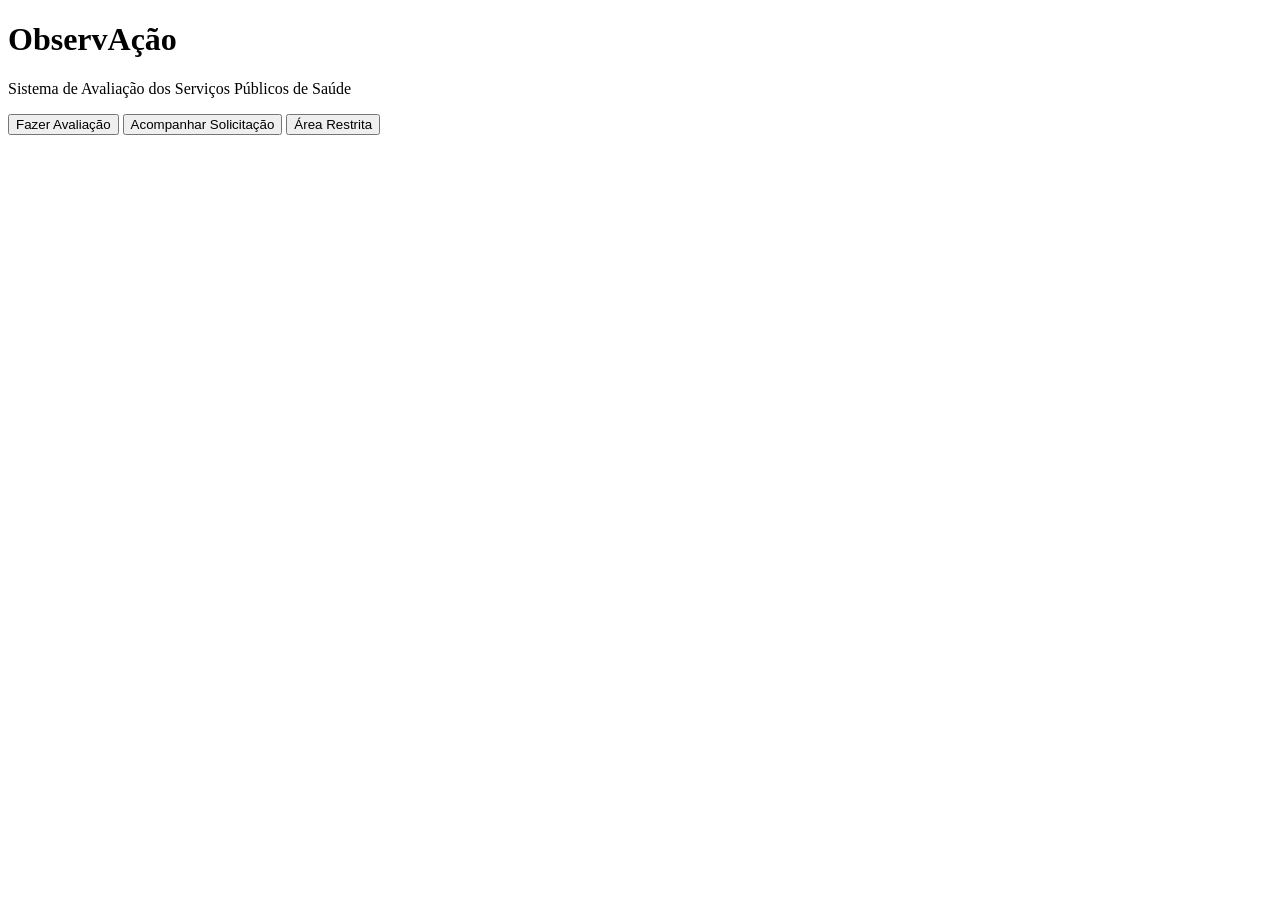
<file: observa-acao/src/main/resources/templates/index.html>
<!DOCTYPE html>
<html xmlns:th="http://www.thymeleaf.org" lang="pt-br">
<head>

    <meta charset="UTF-8">
    <title>ObservAção</title>

    <link rel="stylesheet" th:href="@{/css/style.css}">
</head>
<body>

<div class="container">

    <h1>ObservAção</h1>

    <p>
        Sistema de Avaliação dos Serviços Públicos de Saúde
    </p>

    <div class="menu">

        <a th:href="@{/avaliacao/paciente}">
            <button>Fazer Avaliação</button>
        </a>

        <a th:href="@{/acompanhamento}">
            <button>Acompanhar Solicitação</button>
        </a>

        <a th:href="@{/equipe/login}">
            <button>Área Restrita</button>
        </a>

    </div>

</div>

</body>
</html>
</file>
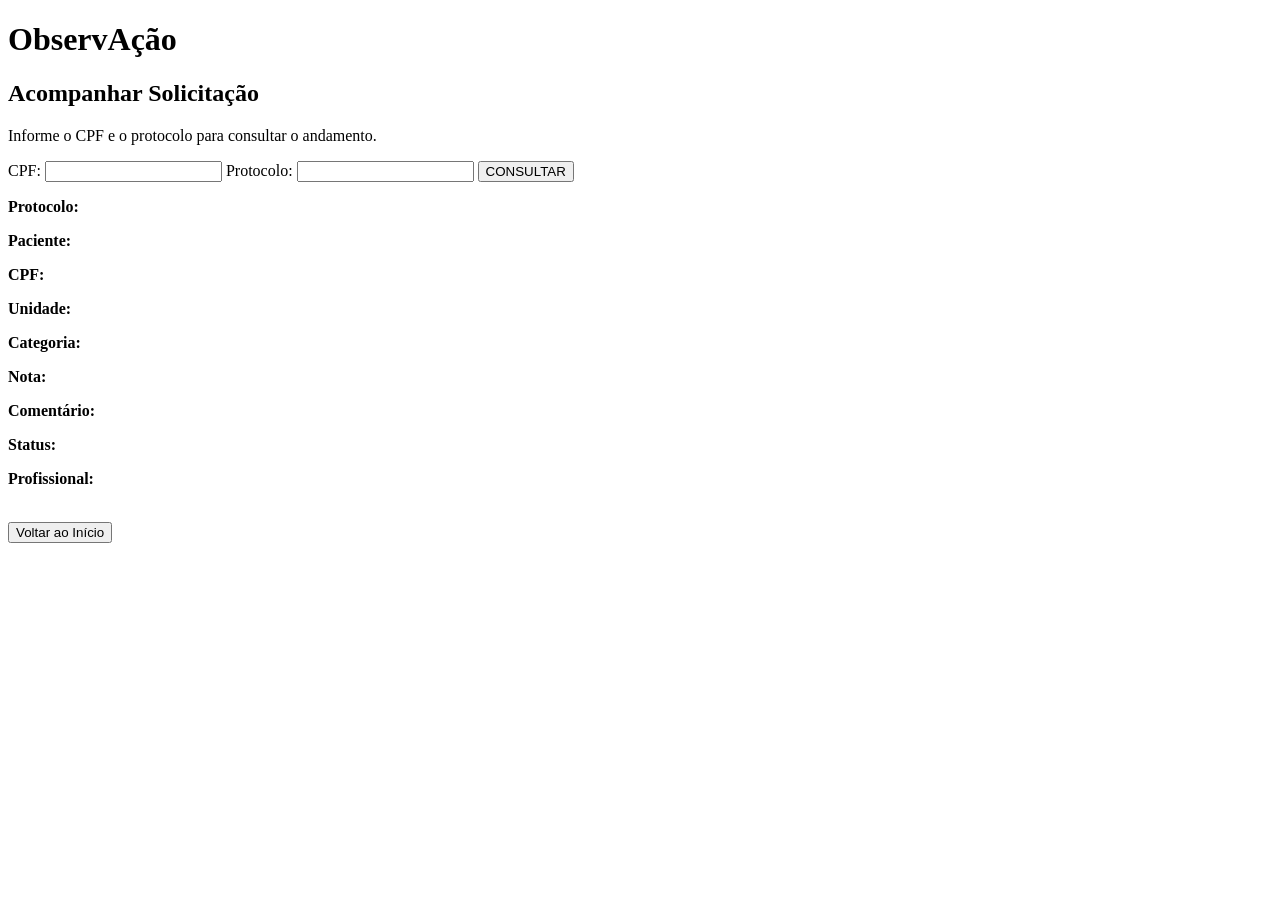
<file: observa-acao/src/main/resources/templates/acompanhamento.html>
<!DOCTYPE html>
<html xmlns:th="http://www.thymeleaf.org" lang="pt-br">

<head>
    <meta charset="UTF-8">
    <title>Acompanhamento de Solicitação</title>
    <link rel="stylesheet" th:href="@{/css/style.css}">
</head>

<body>

<div class="topo">
    <h1>ObservAção</h1>
</div>

<div class="container">

    <h2>Acompanhar Solicitação</h2>

    <p>Informe o CPF e o protocolo para consultar o andamento.</p>

    <form th:action="@{/acompanhamento}" method="post">

        <label>CPF:</label>
        <input type="text" name="cpf" required>

        <label>Protocolo:</label>
        <input type="number" name="protocolo" required>

        <button type="submit">CONSULTAR</button>

    </form>

    <div class="card" th:if="${solicitacao != null}">

        <p><strong>Protocolo:</strong> <span th:text="${solicitacao.protocolo}"></span></p>
        <p><strong>Paciente:</strong> <span th:text="${solicitacao.paciente.nome}"></span></p>
        <p><strong>CPF:</strong> <span th:text="${solicitacao.paciente.cpf}"></span></p>
        <p><strong>Unidade:</strong> <span th:text="${solicitacao.unidadeSaude.nome}"></span></p>
        <p><strong>Categoria:</strong> <span th:text="${solicitacao.categoria.descricao}"></span>
        <p><strong>Nota:</strong> <span th:text="${solicitacao.nota}"></span></p>
        <p><strong>Comentário:</strong> <span th:text="${solicitacao.comentario}"></span></p>
        <p><strong>Status:</strong> <span th:text="${solicitacao.status}"></span></p>
        <p><strong>Profissional:</strong> <span th:text="${solicitacao.medico.nome}"></span>

    </div>

    <div class="card" th:if="${erro != null}">
        <p th:text="${erro}"></p>
    </div>

    <br>

    <a th:href="@{/}">
        <button class="voltar">Voltar ao Início</button>
    </a>

</div>

</body>
</html>
</file>
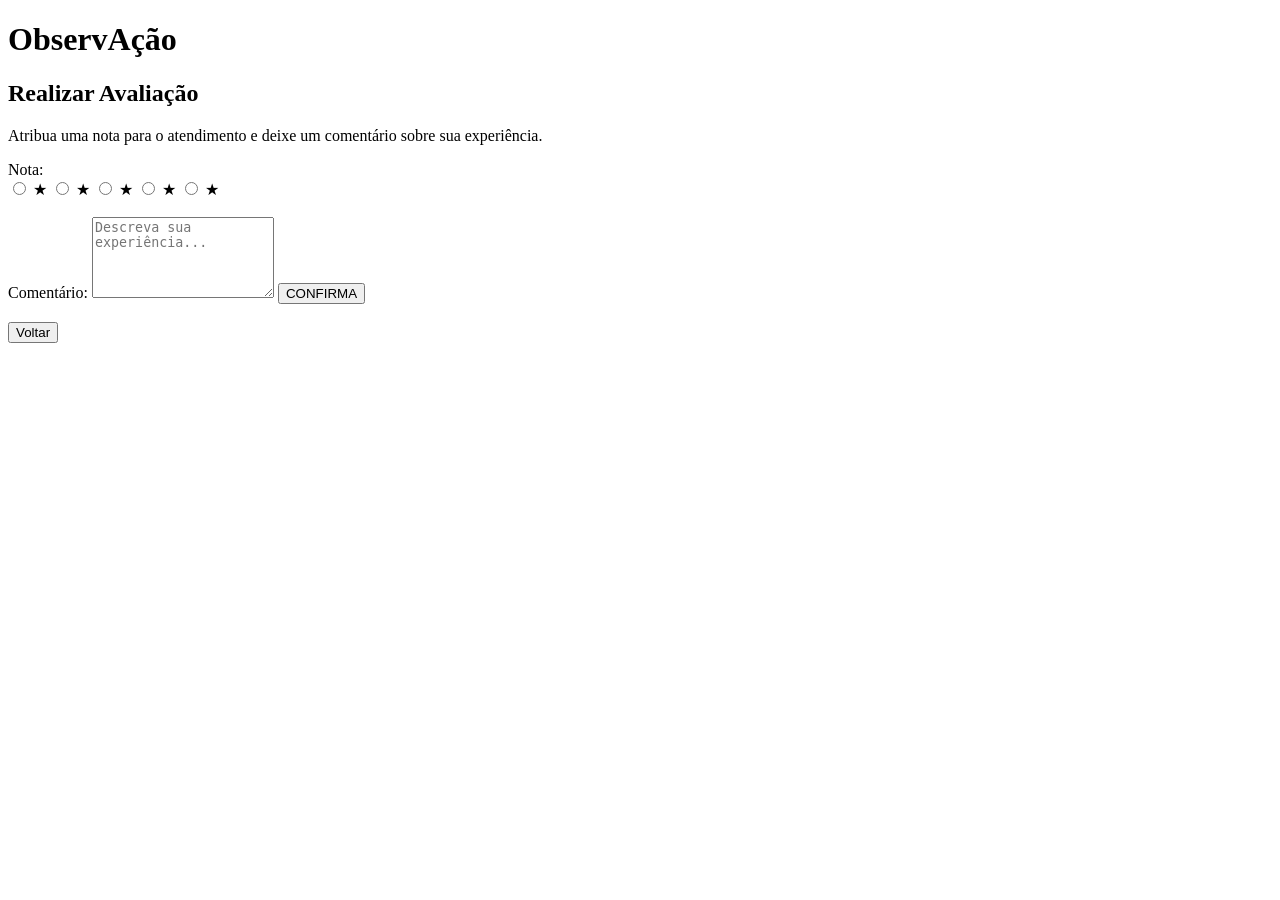
<file: observa-acao/src/main/resources/templates/avaliacao.html>
<!DOCTYPE html>
<html xmlns:th="http://www.thymeleaf.org" lang="pt-br">

<head>
    <meta charset="UTF-8">
    <title>Avaliação</title>

    <link rel="stylesheet" th:href="@{/css/style.css}">
</head>

<body>

<div class="topo">
    <h1>ObservAção</h1>
</div>


<div class="container">

    <h2>Realizar Avaliação</h2>

    <p>
        Atribua uma nota para o atendimento e deixe um comentário sobre sua experiência.
    </p>

    <form th:action="@{/avaliacao/formulario}" method="post">

        <label>Nota:</label>

        <div class="rating">

            <input type="radio" id="star5" name="nota" value="5" required>
            <label for="star5">★</label>

            <input type="radio" id="star4" name="nota" value="4">
            <label for="star4">★</label>

            <input type="radio" id="star3" name="nota" value="3">
            <label for="star3">★</label>

            <input type="radio" id="star2" name="nota" value="2">
            <label for="star2">★</label>

            <input type="radio" id="star1" name="nota" value="1">
            <label for="star1">★</label>

        </div>

        <br>

        <label>Comentário:</label>
        <textarea name="comentario" rows="5" placeholder="Descreva sua experiência..." required></textarea>

        <button type="submit">
            CONFIRMA
        </button>

    </form>

    <br>

    <a th:href="@{/avaliacao/profissional}">
        <button class="voltar">
            Voltar
        </button>
    </a>

</div>

</body>
</html>
</file>
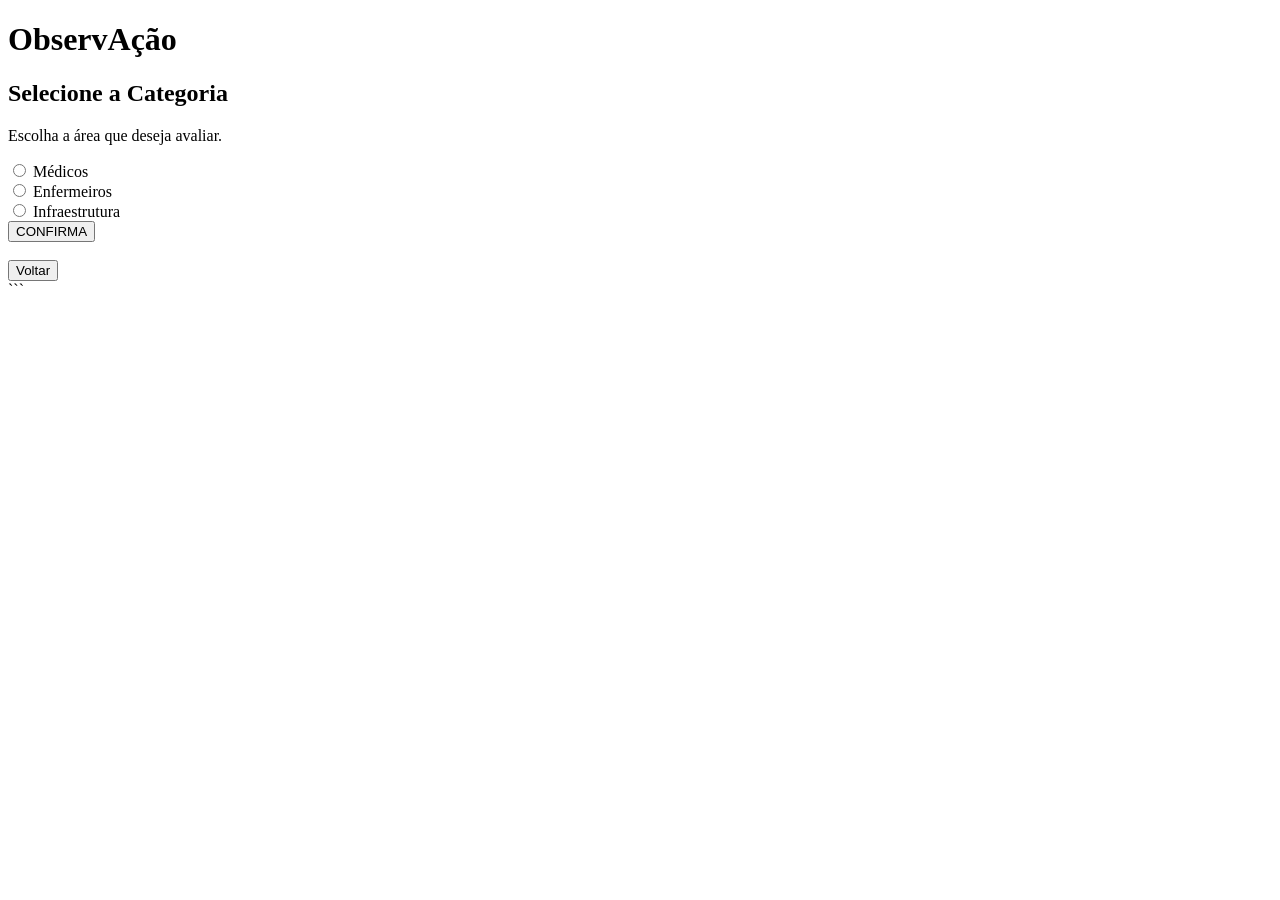
<file: observa-acao/src/main/resources/templates/categoria.html>
<!DOCTYPE html>
<html xmlns:th="http://www.thymeleaf.org" lang="pt-br">

<head>
    <meta charset="UTF-8">
    <title>Categoria da Avaliação</title>

    <link rel="stylesheet" th:href="@{/css/style.css}">
</head>

<body>

<div class="topo">
    <h1>ObservAção</h1>
</div>


<div class="container">

    <h2>Selecione a Categoria</h2>

    <p>
        Escolha a área que deseja avaliar.
    </p>

    <form th:action="@{/avaliacao/categoria}" method="post" class="caixa-opcoes">

        <div class="opcao-categoria">
            <input type="radio" id="medico" name="categoria" value="MEDICO" required>
            <label for="medico">Médicos</label>
        </div>

        <div class="opcao-categoria">
            <input type="radio" id="enfermagem" name="categoria" value="ENFERMAGEM">
            <label for="enfermagem">Enfermeiros</label>
        </div>

        <div class="opcao-categoria">
            <input type="radio" id="estrutura" name="categoria" value="ESTRUTURA">
            <label for="estrutura">Infraestrutura </label>
        </div>

        <div class="botao-direita">
            <button type="submit">CONFIRMA</button>
        </div>

    </form>

    <br>

    <a th:href="@{/avaliacao/unidade}">
        <button class="voltar">
            Voltar
        </button>
    </a>

</div>

</body>
</html>
```
</file>
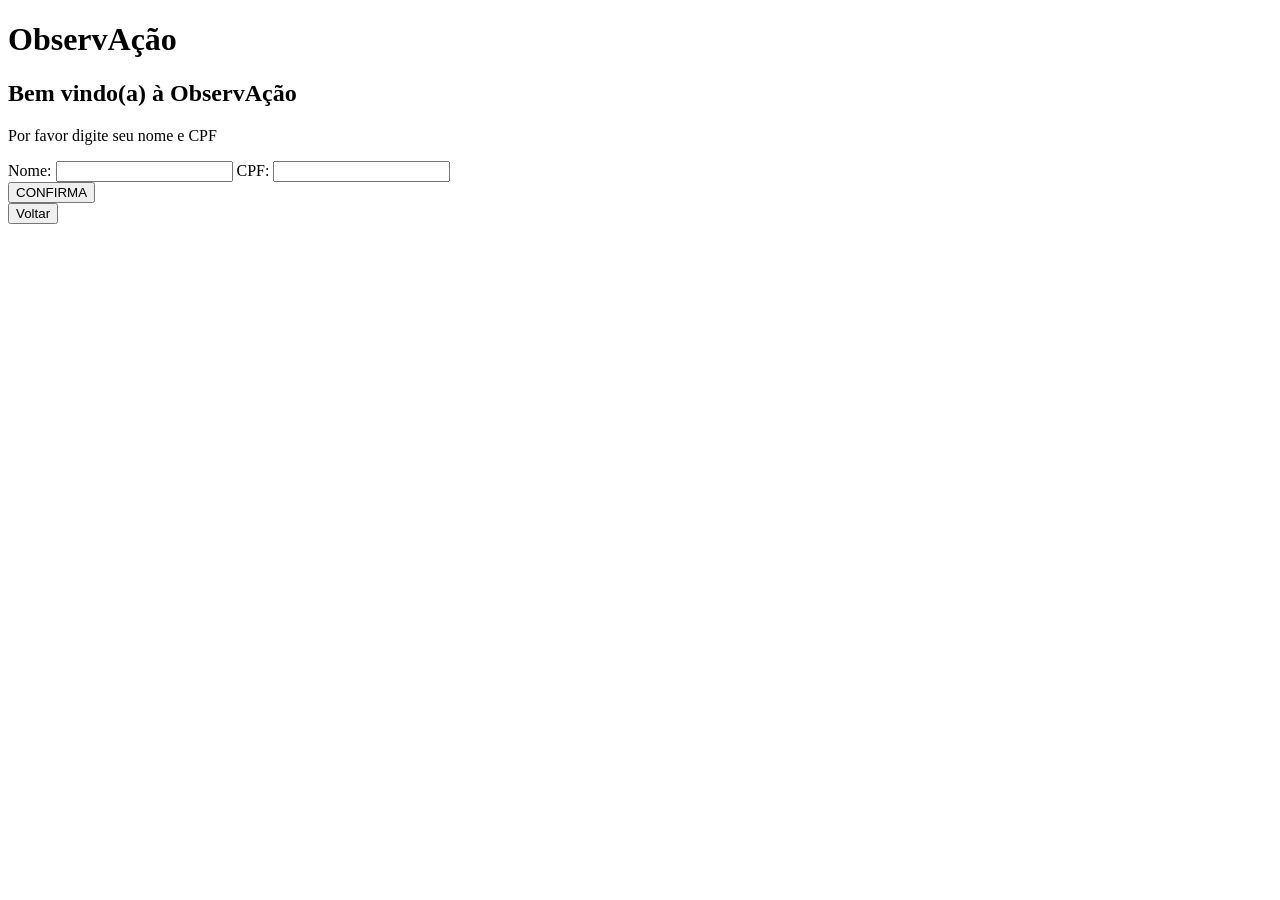
<file: observa-acao/src/main/resources/templates/identificacao.html>
<!DOCTYPE html>
<html xmlns:th="http://www.thymeleaf.org" lang="pt-br">

<head>
    <meta charset="UTF-8">
    <title>Identificação do Paciente</title>

    <link rel="stylesheet" th:href="@{/css/style.css}">
</head>

<body>

<div class="topo">
    <h1>ObservAção</h1>
</div>


<div class="container">

    <h2>Bem vindo(a) à ObservAção</h2>
    <p>Por favor digite seu nome e CPF</p>

    <form th:action="@{/avaliacao/paciente}" method="post" class="form-box">

        <label>Nome:</label>
        <input type="text" name="nome" required>

        <label>CPF:</label>
        <input type="text" name="cpf" required>

        <div class="botao-direita">
            <button type="submit">CONFIRMA</button>
        </div>

    </form>

    <a th:href="@{/}">
        <button class="voltar">Voltar</button>
    </a>

</div>

</body>
</html>
</file>
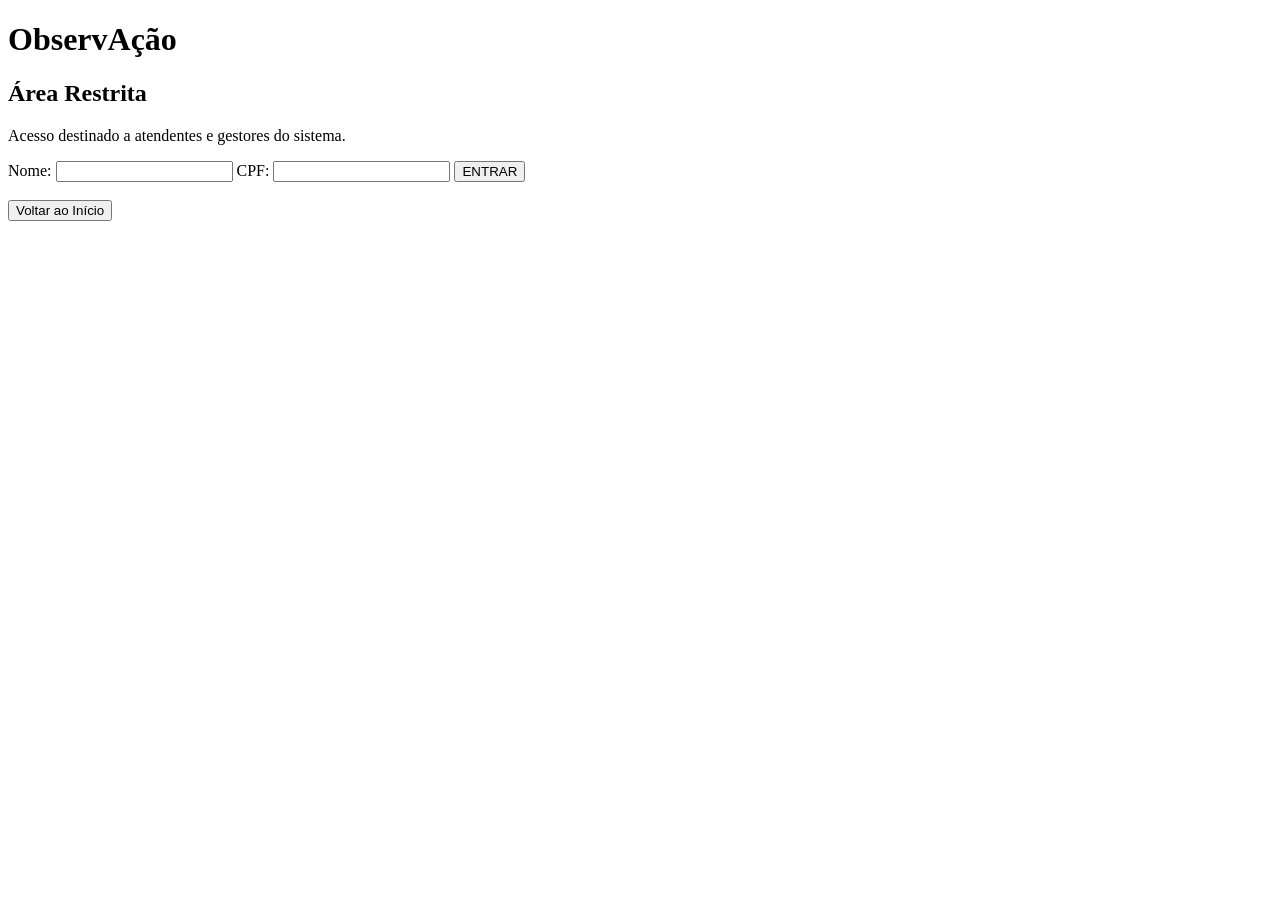
<file: observa-acao/src/main/resources/templates/login.html>
<!DOCTYPE html>
<html xmlns:th="http://www.thymeleaf.org" lang="pt-br">

<head>
    <meta charset="UTF-8">
    <title>Área Restrita</title>

    <link rel="stylesheet" th:href="@{/css/style.css}">
</head>

<body>

<div class="topo">
    <h1>ObservAção</h1>
</div>

<div class="container">

    <h2>Área Restrita</h2>

    <p>
        Acesso destinado a atendentes e gestores do sistema.
    </p>

    <form th:action="@{/equipe/painel}" method="get">

        <label>Nome:</label>
        <input type="text" name="nome" required>

        <label>CPF:</label>
        <input type="text" name="cpf" required>

        <button type="submit">
            ENTRAR
        </button>

    </form>

    <br>

    <a th:href="@{/}">
        <button class="voltar">
            Voltar ao Início
        </button>
    </a>

</div>

</body>
</html>
</file>
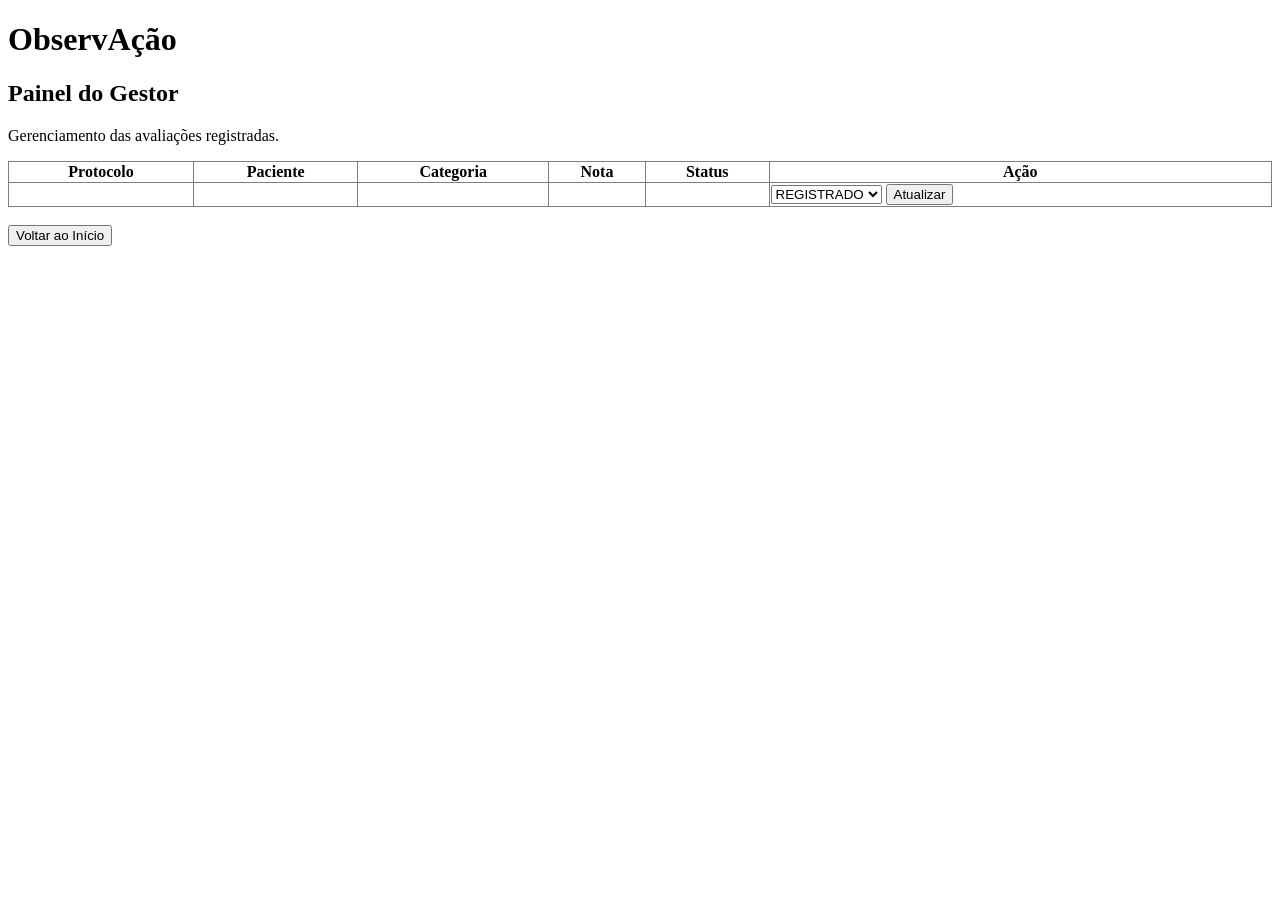
<file: observa-acao/src/main/resources/templates/painel.html>
<!DOCTYPE html>
<html xmlns:th="http://www.thymeleaf.org" lang="pt-br">

<head>
    <meta charset="UTF-8">
    <title>Painel do Gestor</title>

    <link rel="stylesheet" th:href="@{/css/style.css}">
</head>

<body>

<div class="topo">
    <h1>ObservAção</h1>
</div>


<div class="container">

    <h2>Painel do Gestor</h2>

    <p>
        Gerenciamento das avaliações registradas.
    </p>

    <table border="1" style="width:100%; border-collapse: collapse;">

        <tr>
            <th>Protocolo</th>
            <th>Paciente</th>
            <th>Categoria</th>
            <th>Nota</th>
            <th>Status</th>
            <th>Ação</th>
        </tr>

        <tr th:each="solicitacao : ${solicitacoes}">

            <td th:text="${solicitacao.protocolo}"></td>

            <td th:text="${solicitacao.paciente.nome}"></td>

            <td th:text="${solicitacao.categoria}"></td>

            <td th:text="${solicitacao.nota}"></td>

            <td th:text="${solicitacao.status.descricao}"></td>

            <td>

                <form th:action="@{/equipe/status}" method="post">

                    <input type="hidden"
                           name="protocolo"
                           th:value="${solicitacao.protocolo}">

                    <select name="status">

                        <option value="REGISTRADO">
                            REGISTRADO
                        </option>

                        <option value="EM_ANALISE">
                            EM_ANALISE
                        </option>

                        <option value="FINALIZADO">
                            FINALIZADO
                        </option>

                    </select>

                    <button type="submit">
                        Atualizar
                    </button>

                </form>

            </td>

        </tr>

    </table>

    <br>

    <a th:href="@{/}">
        <button class="voltar">
            Voltar ao Início
        </button>
    </a>

</div>

</body>
</html>
</file>
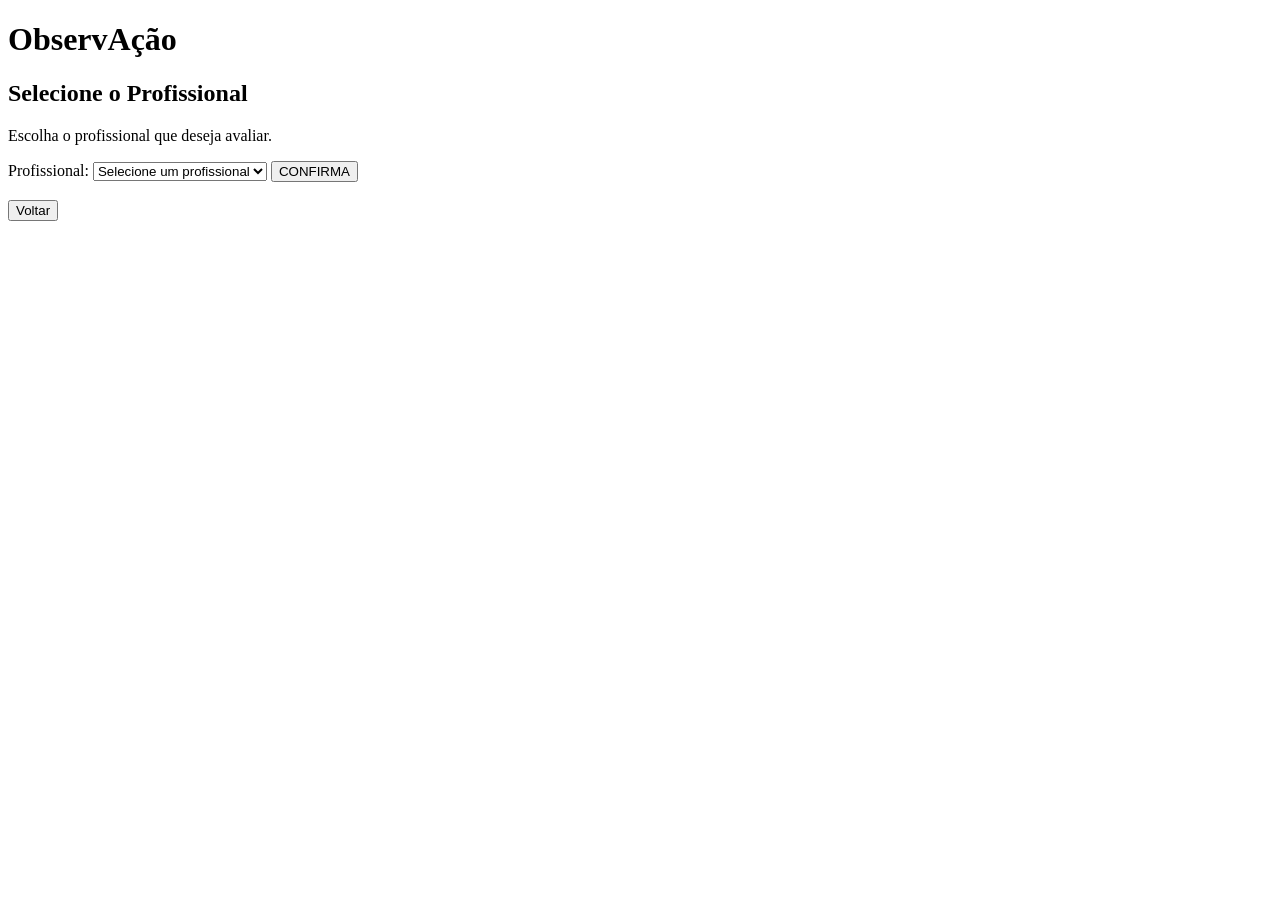
<file: observa-acao/src/main/resources/templates/profissional.html>
<!DOCTYPE html>
<html xmlns:th="http://www.thymeleaf.org" lang="pt-br">

<head>
    <meta charset="UTF-8">
    <title>Seleção de Profissional</title>

    <link rel="stylesheet" th:href="@{/css/style.css}">
</head>

<body>

<div class="topo">
    <h1>ObservAção</h1>
</div>


<div class="container">

    <h2>Selecione o Profissional</h2>

    <p>
        Escolha o profissional que deseja avaliar.
    </p>

    <form th:action="@{/avaliacao/profissional}" method="post">

        <label>Profissional:</label>

        <select name="medicoId" required>
            <option value="">Selecione um profissional</option>

            <option th:each="medico : ${medicos}"
                    th:value="${medico.id}"
                    th:text="${medico.nome}">
            </option>
        </select>

        <button type="submit">
            CONFIRMA
        </button>

    </form>

    <br>

    <a th:href="@{/avaliacao/categoria}">
        <button class="voltar">
            Voltar
        </button>
    </a>

</div>

</body>
</html>
</file>
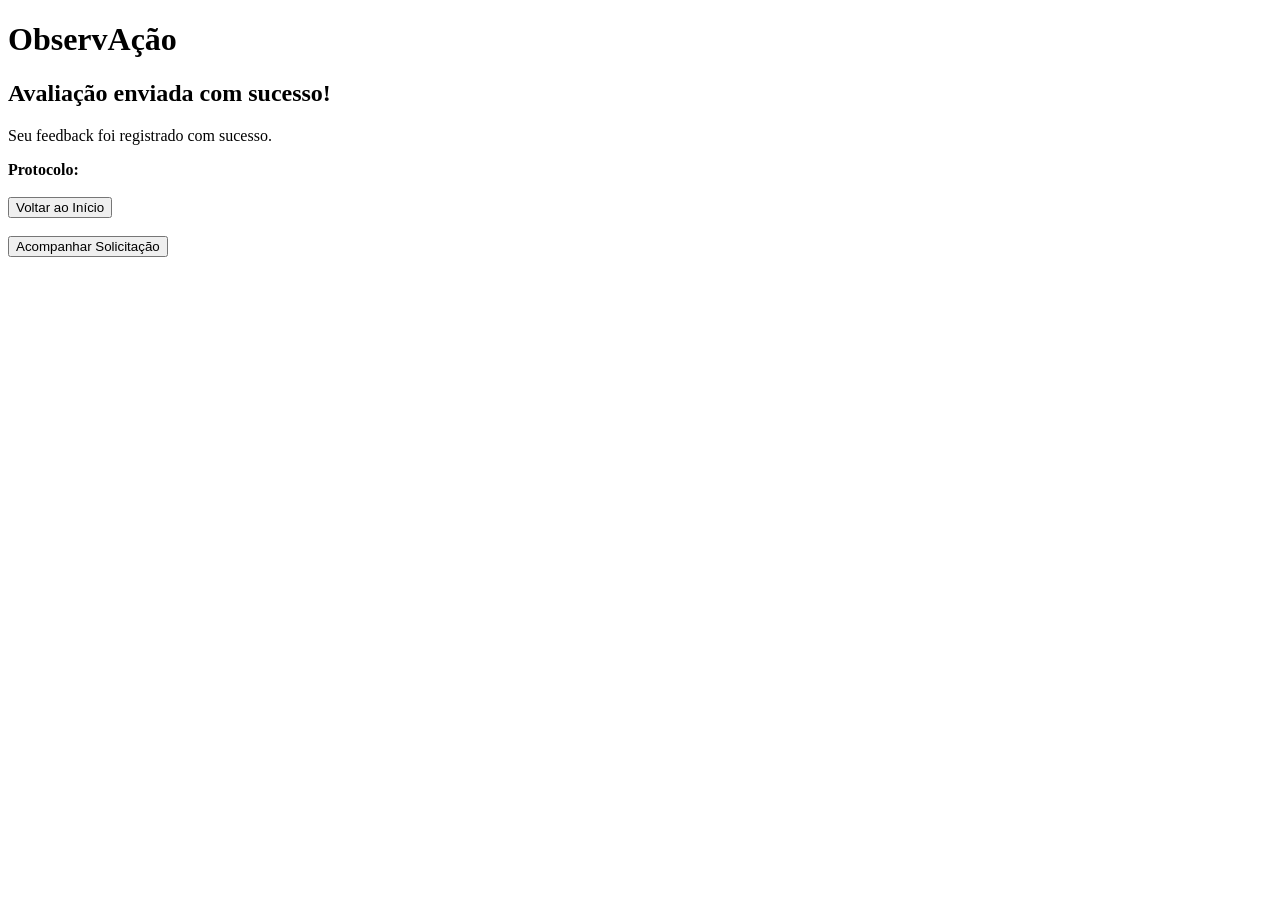
<file: observa-acao/src/main/resources/templates/sucesso.html>
<!DOCTYPE html>
<html xmlns:th="http://www.thymeleaf.org" lang="pt-br">

<head>
    <meta charset="UTF-8">
    <title>Avaliação Enviada</title>

    <link rel="stylesheet" th:href="@{/css/style.css}">
</head>

<body>

<div class="topo">
    <h1>ObservAção</h1>
</div>


<div class="container">

    <h2>Avaliação enviada com sucesso!</h2>

    <p>
        Seu feedback foi registrado com sucesso.
    </p>

    <div class="card">

        <strong>Protocolo:</strong>

        <span th:text="${protocolo}">

        </span>

    </div>

    <br>

    <a th:href="@{/}">
        <button>
            Voltar ao Início
        </button>
    </a>

    <br><br>

    <a th:href="@{/acompanhamento}">
        <button>
            Acompanhar Solicitação
        </button>
    </a>

</div>

</body>
</html>
</file>
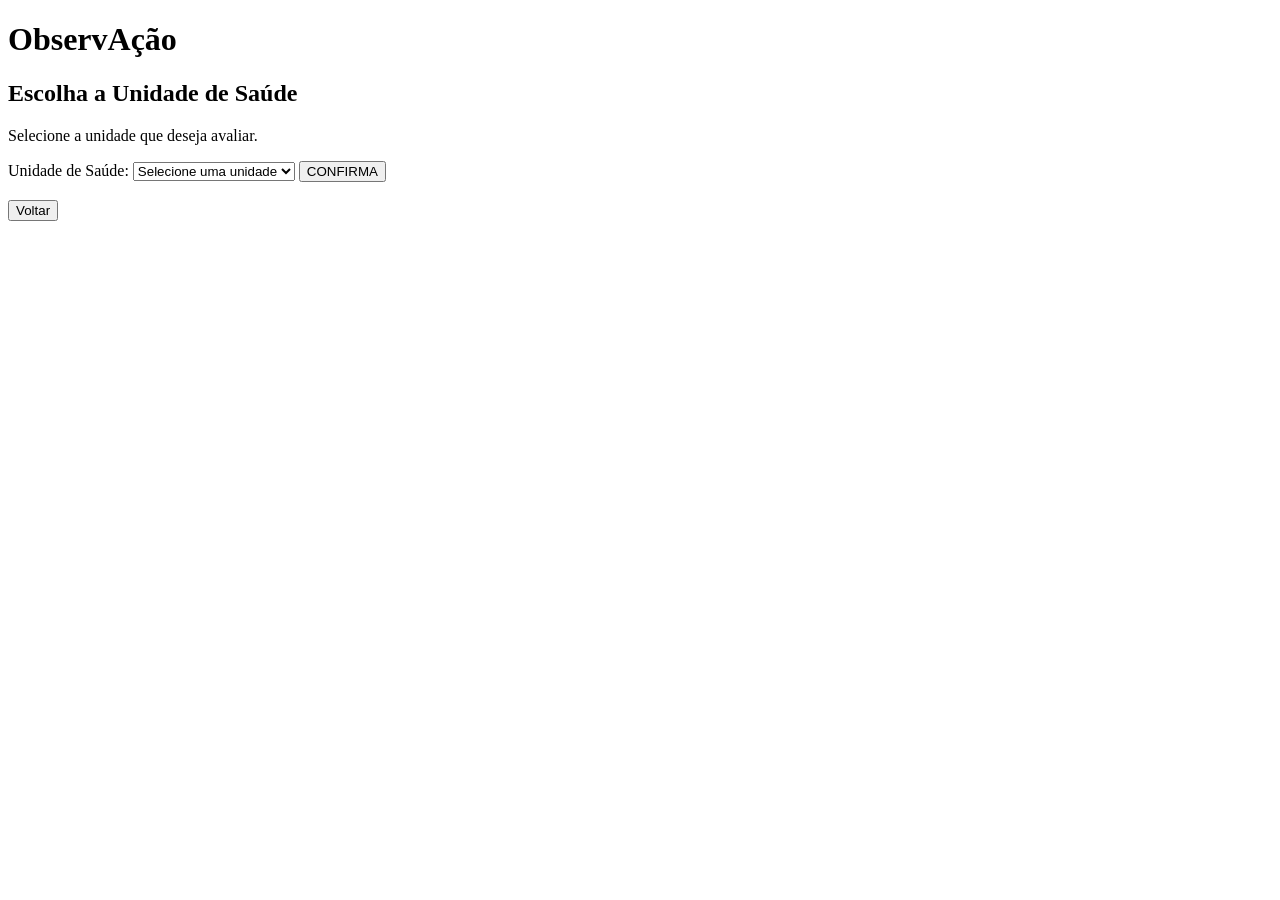
<file: observa-acao/src/main/resources/templates/unidade.html>
<!DOCTYPE html>
<html xmlns:th="http://www.thymeleaf.org" lang="pt-br">

<head>
    <meta charset="UTF-8">
    <title>Unidade de Saúde</title>

    <link rel="stylesheet" th:href="@{/css/style.css}">
</head>

<body>

<div class="topo">
    <h1>ObservAção</h1>
</div>


<div class="container">

    <h2>Escolha a Unidade de Saúde</h2>

    <p>
        Selecione a unidade que deseja avaliar.
    </p>

    <form th:action="@{/avaliacao/unidade}" method="post">

        <label>Unidade de Saúde:</label>

        <select name="unidadeId" required>
            <option value="">Selecione uma unidade</option>

            <option th:each="unidade : ${unidades}"
                    th:value="${unidade.id}"
                    th:text="${unidade.nome}">
            </option>
        </select>
        <button type="submit">
            CONFIRMA
        </button>

    </form>

    <br>

    <a th:href="@{/avaliacao/paciente}">
        <button class="voltar">
            Voltar
        </button>
    </a>

</div>

</body>
</html>
</file>
